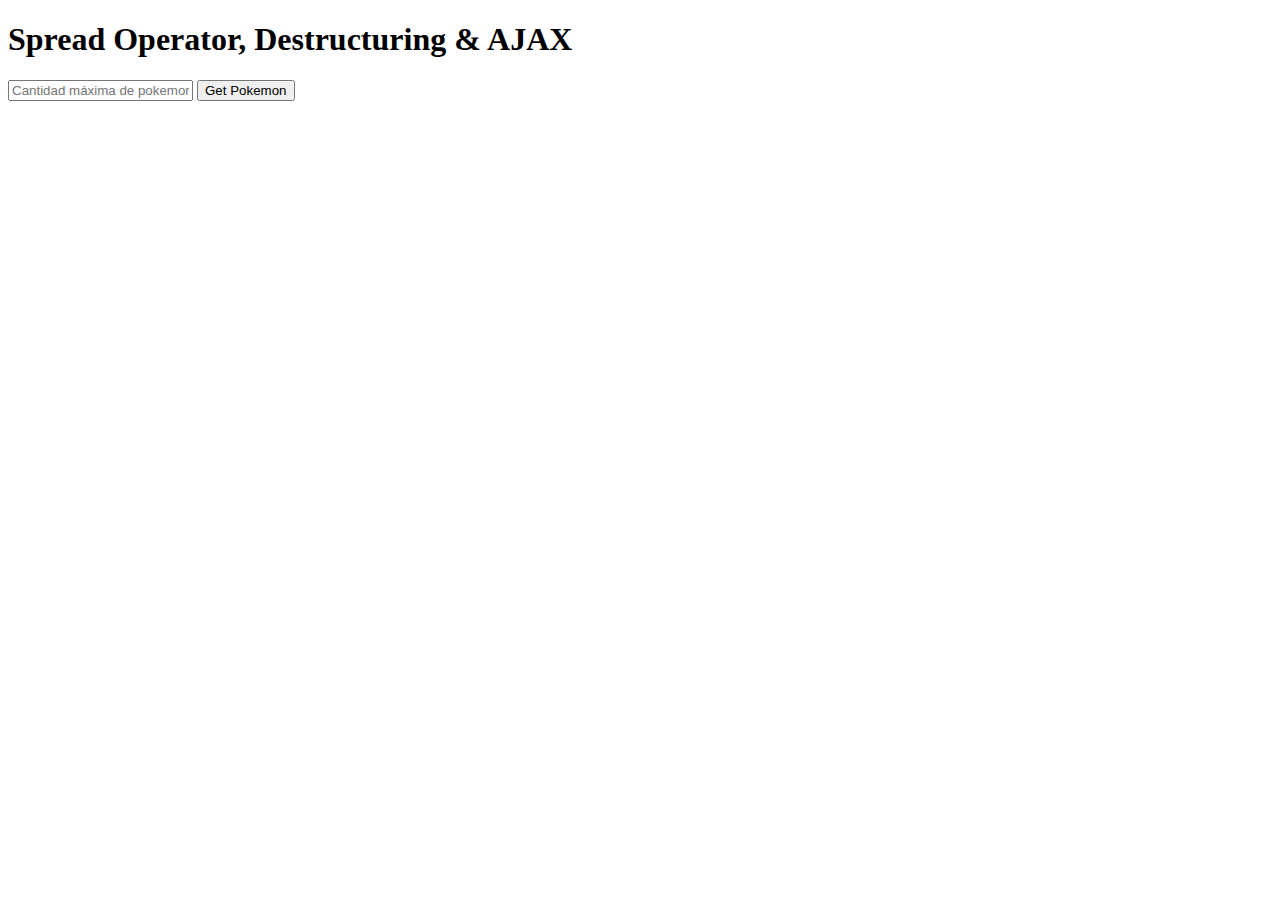
<file: extra.html>
<!DOCTYPE html>
<html lang="en">

<head>
    <meta charset="UTF-8">
    <meta http-equiv="X-UA-Compatible" content="IE=edge">
    <meta name="viewport" content="width=device-width, initial-scale=1.0">
    <link href="https://cdn.jsdelivr.net/npm/bootstrap@5.0.2/dist/css/bootstrap.min.css" rel="stylesheet"
        integrity="sha384-EVSTQN3/azprG1Anm3QDgpJLIm9Nao0Yz1ztcQTwFspd3yD65VohhpuuCOmLASjC" crossorigin="anonymous">
    <title>Document</title>
</head>

<body>

    <h1>Spread Operator, Destructuring & AJAX</h1>
    <div class="container mt-5">
        <div class="row">
            <input type="text" class="form-control input_text" placeholder="Cantidad máxima de pokemon"/>
            <button class="mt-4 search-button btn btn-primary">
                Get Pokemon
            </button>

            <div>
                <div id="list_result" class="mt-3 row" >
                    
                </div>
            </div>
        </div>
    </div>

    <script src="https://cdn.jsdelivr.net/npm/bootstrap@5.0.2/dist/js/bootstrap.bundle.min.js"
        integrity="sha384-MrcW6ZMFYlzcLA8Nl+NtUVF0sA7MsXsP1UyJoMp4YLEuNSfAP+JcXn/tWtIaxVXM"
        crossorigin="anonymous"></script>
    <!--<script src="/js/extra/variables.js"></script>-->
    <script src="/js/extra/spread.js"></script>
</body>

</html>
</file>
